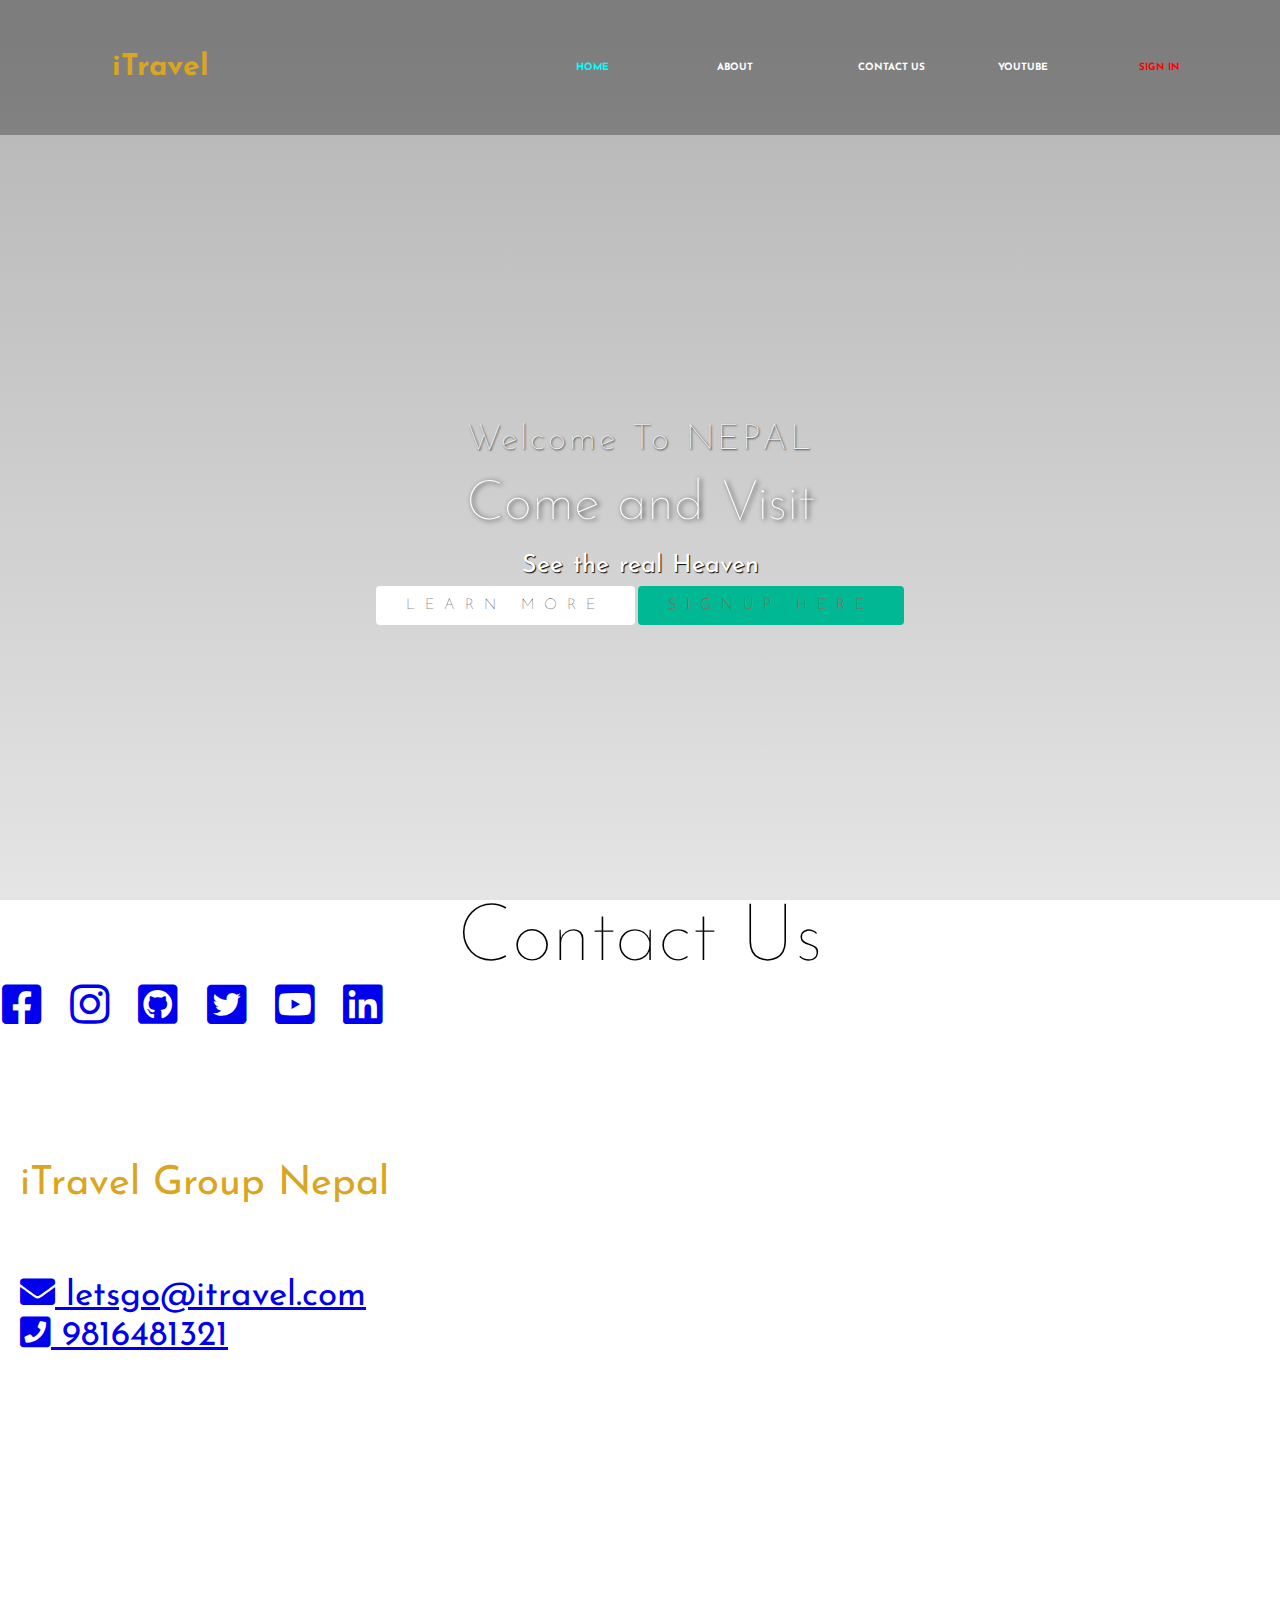
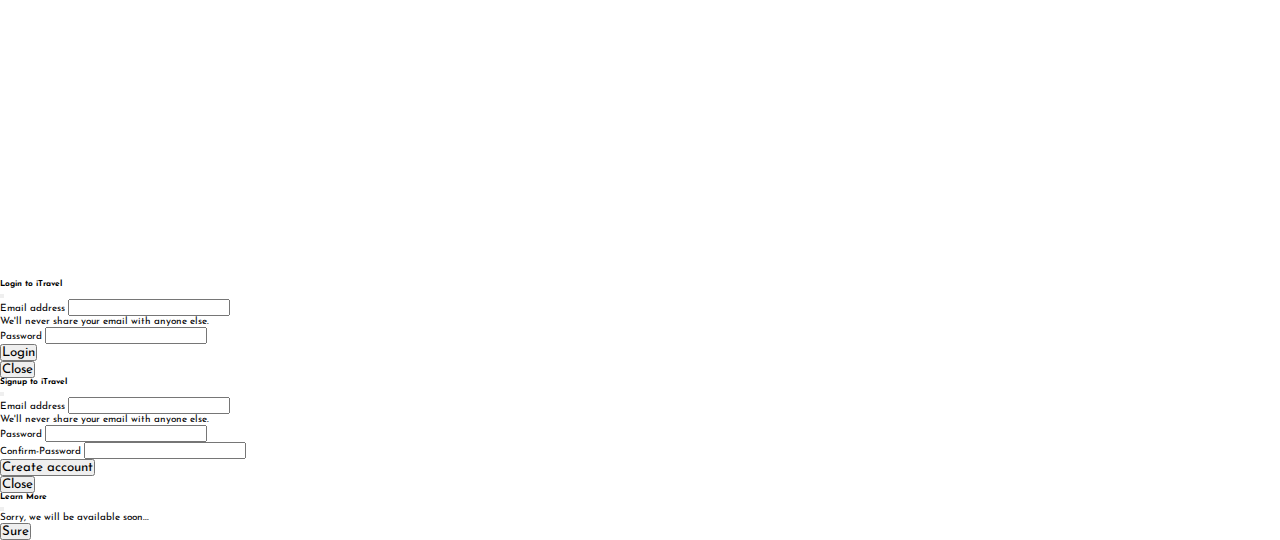
<file: index.html>
<!DOCTYPE html>
<html lang="en">
<head>
    <meta charset="UTF-8">
    <meta http-equiv="X-UA-Compatible" content="IE=edge">
    <meta name="viewport" content="width=device-width, initial-scale=1.0">
    <title>Document</title>
    <link rel="stylesheet" type ="text/css" href="01.css">
    <link href="https://fonts.googleapis.com/css2?family=David+Libre&family=Josefin+Sans&display=swap" rel="stylesheet">
    <link rel="stylesheet" href="https://cdnjs.cloudflare.com/ajax/libs/animate.css/4.1.1/animate.min.css"/>
    <link rel="stylesheet" href="https://cdnjs.cloudflare.com/ajax/libs/font-awesome/5.10.0/css/all.min.css">
    <link href="https://cdn.jsdelivr.net/npm/bootstrap@5.1.3/dist/css/bootstrap.min.css" rel="stylesheet" integrity="sha384-1BmE4kWBq78iYhFldvKuhfTAU6auU8tT94WrHftjDbrCEXSU1oBoqyl2QvZ6jIW3" crossorigin="anonymous">
</head>
<body>
    <header>

        <nav class>
            <div class="logo"><h1 class="animate__animated animate__bounce animate__delay-1s">iTravel</h1></div>
            <div class="menu">
                <a href="/itravel/index.html" style="color: aqua">Home</a>
                <a href="/itravel/about.html">About</a>
                <a href="#01">Contact Us</a>
                <a href="https://www.youtube.com/channel/UCt2-CRCgKy-hGM3ioiffGAw" target="_blank">Youtube</a>
                <a href="#02" data-bs-toggle="modal" data-bs-target="#loginModal">Sign in</a>
            </div>
        </nav>

            <main>
                <section>
                    <h3>Welcome To NEPAL</h3>
                    <h1>Come and Visit <span class="change_content"></span></h1>
                    <p>See the real Heaven</p>
                    <a href="#" class="btnone" data-bs-toggle="modal" data-bs-target="#staticBackdrop">Learn More</a>
                    <a href="#" class="btntwo" data-bs-toggle="modal" data-bs-target="#signupModal" >SignUp Here</a>
                </section>
            </main>
            
    </header>
    <!-- Contact Us -->
    <div id="01">
        <div class="contact">
           <div> <h2>Contact Us</h2> </div>
            <div class="media">
                <div class="contents">
                <a href="#"> <i class="fab fa-facebook-square fa-3x"></i></a>
                <a href="#"> <i class="fab fa-3x fa-instagram"></i></a>
                <a href="#"> <i class="fab fa-3x fa-github-square"></i> </a>
                <a href="#"> <i class="fab fa-3x fa-twitter-square"></i></a>
                <a href="#"> <i class="fab fa-3x fa-youtube-square"></i> </a>
                <a href="#"> <i class="fab fa-3x fa-linkedin"></i></a>
                </div>
                <div class="details">
                   <div class="name"> <p >iTravel Group Nepal </p></div><br>

                    <p>Baneswhor, Kathmandu</p>
                   <a href="https://www.youtube.com/watch?v=nZk1maTnNTo&ab_channel=XtremeD"><i class="fas fa-envelope"></i> letsgo@itravel.com </a> <br>
                    <a href="#" ><i class="fas fa-phone-square"></i> 9816481321</a>
                </div>
                
            </div>

        </div>
        
      </div>



    <script src="https://cdn.jsdelivr.net/npm/bootstrap@5.1.3/dist/js/bootstrap.bundle.min.js" integrity="sha384-ka7Sk0Gln4gmtz2MlQnikT1wXgYsOg+OMhuP+IlRH9sENBO0LRn5q+8nbTov4+1p" crossorigin="anonymous"></script>
    
    <!--Login Modal -->
<div class="modal fade" id="loginModal" tabindex="-1" aria-labelledby="loginModalLabel" aria-hidden="true">
    <div class="modal-dialog">
      <div class="modal-content">
        <div class="modal-header">
          <h5 class="modal-title" id="loginModalLabel">Login to iTravel</h5>
          <button type="button" class="btn-close" data-bs-dismiss="modal" aria-label="Close"></button>
        </div>
        <div class="modal-body">
          
          <form>
            <div class="mb-3">
              <label for="exampleInputEmail1" class="form-label">Email address</label>
              <input type="email" class="form-control" id="exampleInputEmail1" aria-describedby="emailHelp">
              <div id="emailHelp" class="form-text">We'll never share your email with anyone else.</div>
            </div>
            <div class="mb-3">
              <label for="exampleInputPassword1" class="form-label">Password</label>
              <input type="password" class="form-control" id="exampleInputPassword1">
            </div>
            
            <button type="submit" class="btn btn-primary">Login</button>
          </form>
  
        </div>
        <div class="modal-footer">
          <button type="button" class="btn btn-secondary" data-bs-dismiss="modal">Close</button>
        </div>
      </div>
    </div>
  </div>

  <!--SignUp Modal -->
<div class="modal fade" id="signupModal" tabindex="-1" aria-labelledby="signupModalLabel" aria-hidden="true">
    <div class="modal-dialog">
      <div class="modal-content">
        <div class="modal-header">
          <h5 class="modal-title" id="signupModalLabel">Signup to iTravel</h5>
          <button type="button" class="btn-close" data-bs-dismiss="modal" aria-label="Close"></button>
        </div>
        <div class="modal-body">
        
          <form>
            <div class="mb-3">
              <label for="exampleInputEmail1" class="form-label">Email address</label>
              <input type="email" class="form-control" id="exampleInputEmail1" aria-describedby="emailHelp">
              <div id="emailHelp" class="form-text">We'll never share your email with anyone else.</div>
            </div>
            <div class="mb-3">
              <label for="exampleInputPassword1" class="form-label">Password</label>
              <input type="password" class="form-control" id="exampleInputPassword1">
            </div>
            <div class="mb-3">
              <label for="exampleInputPassword1" class="form-label">Confirm-Password</label>
              <input type="password" class="form-control" id="exampleInputPassword1">
            </div>
            <button type="submit" class="btn btn-primary">Create account</button>
          </form>
  
        </div>
        <div class="modal-footer">
          <button type="button" class="btn btn-secondary" data-bs-dismiss="modal">Close</button>
        </div>
      </div>
    </div>
  </div>

  <!-- Learn More -->

  <div class="modal fade" id="staticBackdrop" data-bs-backdrop="static" data-bs-keyboard="false" tabindex="-1" aria-labelledby="staticBackdropLabel" aria-hidden="true">
    <div class="modal-dialog">
      <div class="modal-content">
        <div class="modal-header">
          <h5 class="modal-title" id="staticBackdropLabel">Learn More</h5>
          <button type="button" class="btn-close" data-bs-dismiss="modal" aria-label="Close"></button>
        </div>
        <div class="modal-body">
          Sorry, we will be available soon...
        </div>
        <div class="modal-footer">
            <button type="button" class="btn btn-primary" data-bs-dismiss="modal">Sure</button>
        </div>
      </div>
    </div>
  </div>



</body>
</html>
</file>
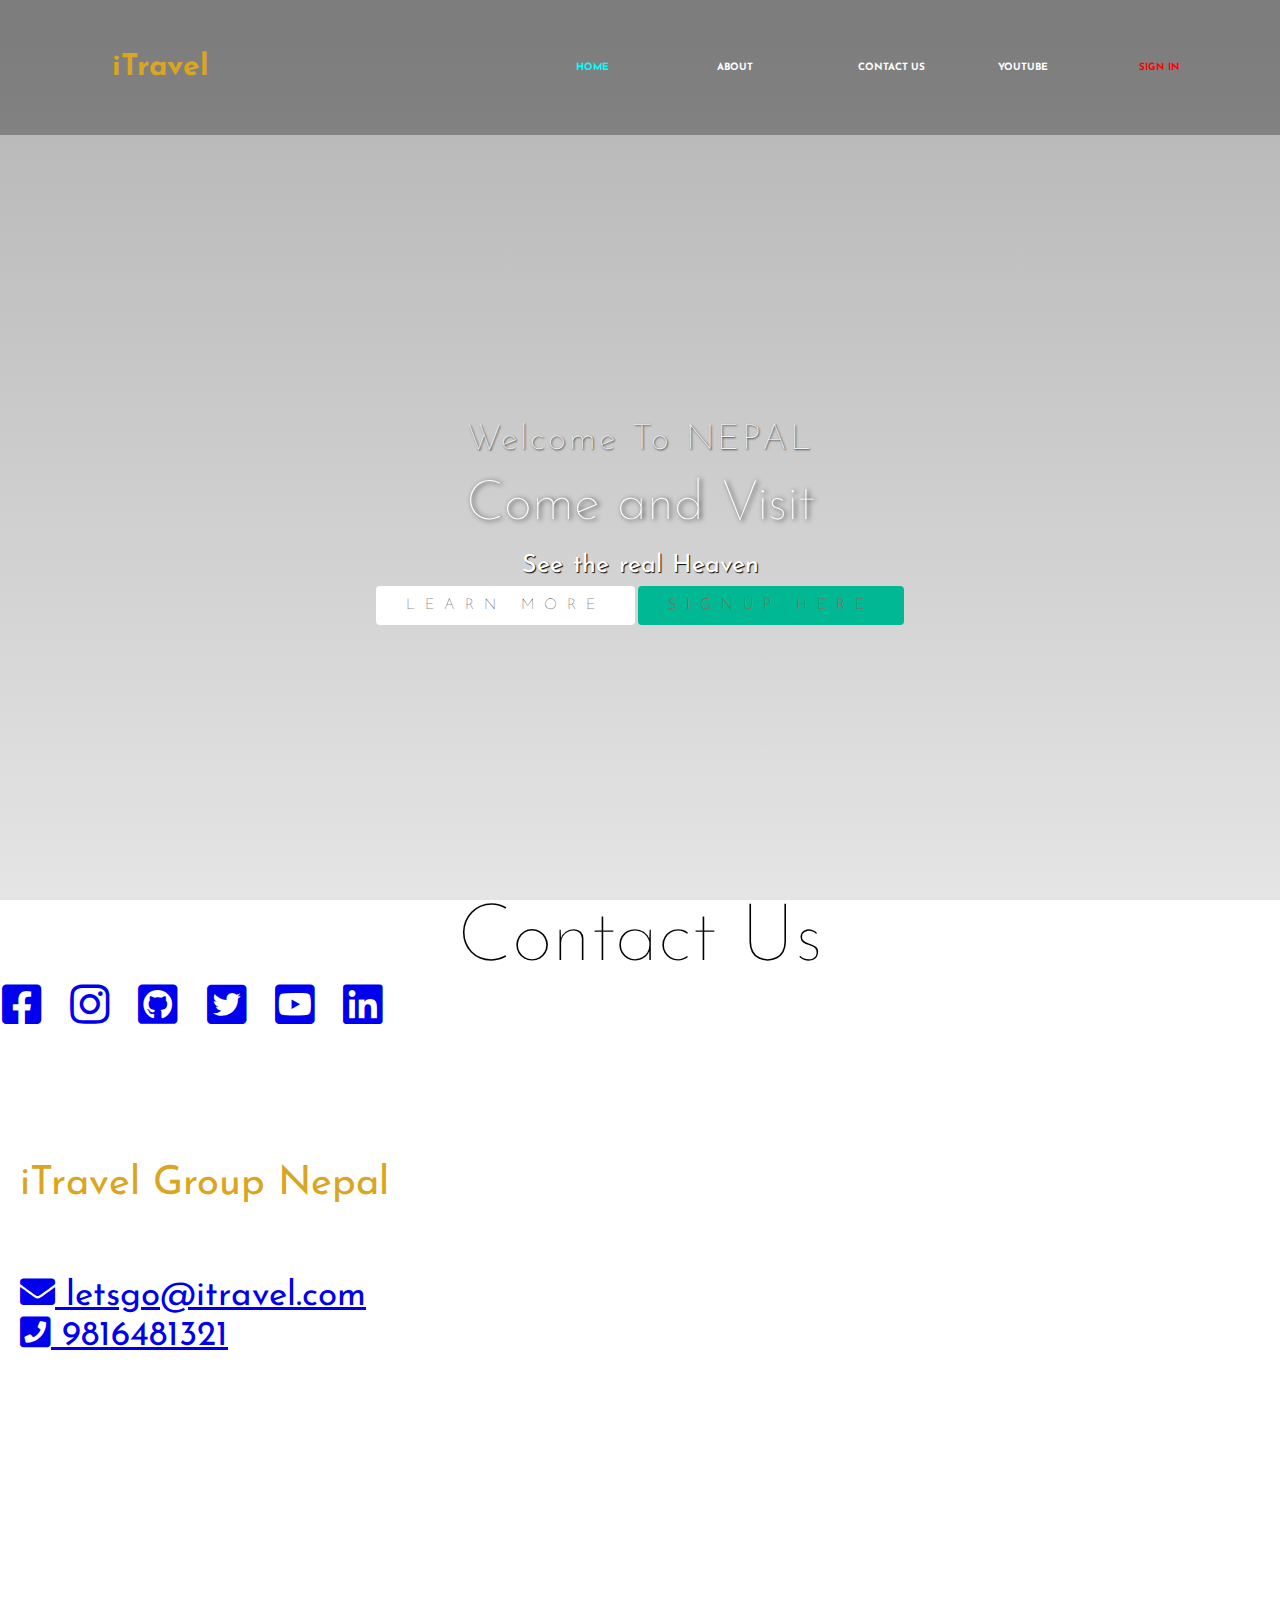
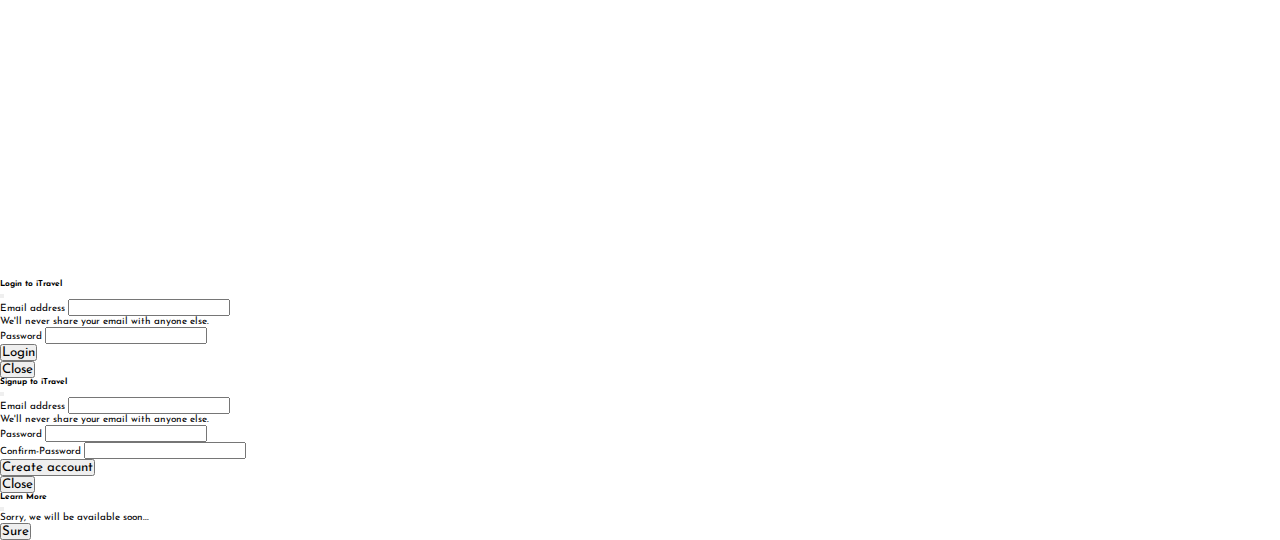
<file: 01.html>
<!DOCTYPE html>
<html lang="en">
<head>
    <meta charset="UTF-8">
    <meta http-equiv="X-UA-Compatible" content="IE=edge">
    <meta name="viewport" content="width=device-width, initial-scale=1.0">
    <title>Document</title>
    <link rel="stylesheet" type ="text/css" href="01.css">
    <link href="https://fonts.googleapis.com/css2?family=David+Libre&family=Josefin+Sans&display=swap" rel="stylesheet">
    <link rel="stylesheet" href="https://cdnjs.cloudflare.com/ajax/libs/animate.css/4.1.1/animate.min.css"/>
    <link rel="stylesheet" href="https://cdnjs.cloudflare.com/ajax/libs/font-awesome/5.10.0/css/all.min.css">
    <link href="https://cdn.jsdelivr.net/npm/bootstrap@5.1.3/dist/css/bootstrap.min.css" rel="stylesheet" integrity="sha384-1BmE4kWBq78iYhFldvKuhfTAU6auU8tT94WrHftjDbrCEXSU1oBoqyl2QvZ6jIW3" crossorigin="anonymous">
</head>
<body>
    <header>

        <nav class>
            <div class="logo"><h1 class="animate__animated animate__bounce animate__delay-1s">iTravel</h1></div>
            <div class="menu">
                <a href="/itravel/01.html" style="color: aqua">Home</a>
                <a href="/itravel/about.html">About</a>
                <a href="/itravel/#01">Contact Us</a>
                <a href="/itravel/https://www.youtube.com/channel/UCt2-CRCgKy-hGM3ioiffGAw" target="_blank">Youtube</a>
                <a href="/itravel/#02" data-bs-toggle="modal" data-bs-target="#loginModal">Sign in</a>
            </div>
        </nav>

            <main>
                <section>
                    <h3>Welcome To NEPAL</h3>
                    <h1>Come and Visit <span class="change_content"></span></h1>
                    <p>See the real Heaven</p>
                    <a href="#" class="btnone" data-bs-toggle="modal" data-bs-target="#staticBackdrop">Learn More</a>
                    <a href="#" class="btntwo" data-bs-toggle="modal" data-bs-target="#signupModal" >SignUp Here</a>
                </section>
            </main>
            
    </header>
    <!-- Contact Us -->
    <div id="01">
        <div class="contact">
           <div> <h2>Contact Us</h2> </div>
            <div class="media">
                <div class="contents">
                <a href="#"> <i class="fab fa-facebook-square fa-3x"></i></a>
                <a href="#"> <i class="fab fa-3x fa-instagram"></i></a>
                <a href="#"> <i class="fab fa-3x fa-github-square"></i> </a>
                <a href="#"> <i class="fab fa-3x fa-twitter-square"></i></a>
                <a href="#"> <i class="fab fa-3x fa-youtube-square"></i> </a>
                <a href="#"> <i class="fab fa-3x fa-linkedin"></i></a>
                </div>
                <div class="details">
                   <div class="name"> <p >iTravel Group Nepal </p></div><br>

                    <p>Baneswhor, Kathmandu</p>
                   <a href="https://www.youtube.com/watch?v=nZk1maTnNTo&ab_channel=XtremeD"><i class="fas fa-envelope"></i> letsgo@itravel.com </a> <br>
                    <a href="#" ><i class="fas fa-phone-square"></i> 9816481321</a>
                </div>
                
            </div>

        </div>
        
      </div>



    <script src="https://cdn.jsdelivr.net/npm/bootstrap@5.1.3/dist/js/bootstrap.bundle.min.js" integrity="sha384-ka7Sk0Gln4gmtz2MlQnikT1wXgYsOg+OMhuP+IlRH9sENBO0LRn5q+8nbTov4+1p" crossorigin="anonymous"></script>
    
    <!--Login Modal -->
<div class="modal fade" id="loginModal" tabindex="-1" aria-labelledby="loginModalLabel" aria-hidden="true">
    <div class="modal-dialog">
      <div class="modal-content">
        <div class="modal-header">
          <h5 class="modal-title" id="loginModalLabel">Login to iTravel</h5>
          <button type="button" class="btn-close" data-bs-dismiss="modal" aria-label="Close"></button>
        </div>
        <div class="modal-body">
          
          <form>
            <div class="mb-3">
              <label for="exampleInputEmail1" class="form-label">Email address</label>
              <input type="email" class="form-control" id="exampleInputEmail1" aria-describedby="emailHelp">
              <div id="emailHelp" class="form-text">We'll never share your email with anyone else.</div>
            </div>
            <div class="mb-3">
              <label for="exampleInputPassword1" class="form-label">Password</label>
              <input type="password" class="form-control" id="exampleInputPassword1">
            </div>
            
            <button type="submit" class="btn btn-primary">Login</button>
          </form>
  
        </div>
        <div class="modal-footer">
          <button type="button" class="btn btn-secondary" data-bs-dismiss="modal">Close</button>
        </div>
      </div>
    </div>
  </div>

  <!--SignUp Modal -->
<div class="modal fade" id="signupModal" tabindex="-1" aria-labelledby="signupModalLabel" aria-hidden="true">
    <div class="modal-dialog">
      <div class="modal-content">
        <div class="modal-header">
          <h5 class="modal-title" id="signupModalLabel">Signup to iTravel</h5>
          <button type="button" class="btn-close" data-bs-dismiss="modal" aria-label="Close"></button>
        </div>
        <div class="modal-body">
        
          <form>
            <div class="mb-3">
              <label for="exampleInputEmail1" class="form-label">Email address</label>
              <input type="email" class="form-control" id="exampleInputEmail1" aria-describedby="emailHelp">
              <div id="emailHelp" class="form-text">We'll never share your email with anyone else.</div>
            </div>
            <div class="mb-3">
              <label for="exampleInputPassword1" class="form-label">Password</label>
              <input type="password" class="form-control" id="exampleInputPassword1">
            </div>
            <div class="mb-3">
              <label for="exampleInputPassword1" class="form-label">Confirm-Password</label>
              <input type="password" class="form-control" id="exampleInputPassword1">
            </div>
            <button type="submit" class="btn btn-primary">Create account</button>
          </form>
  
        </div>
        <div class="modal-footer">
          <button type="button" class="btn btn-secondary" data-bs-dismiss="modal">Close</button>
        </div>
      </div>
    </div>
  </div>

  <!-- Learn More -->

  <div class="modal fade" id="staticBackdrop" data-bs-backdrop="static" data-bs-keyboard="false" tabindex="-1" aria-labelledby="staticBackdropLabel" aria-hidden="true">
    <div class="modal-dialog">
      <div class="modal-content">
        <div class="modal-header">
          <h5 class="modal-title" id="staticBackdropLabel">Learn More</h5>
          <button type="button" class="btn-close" data-bs-dismiss="modal" aria-label="Close"></button>
        </div>
        <div class="modal-body">
          Sorry, we will be available soon...
        </div>
        <div class="modal-footer">
            <button type="button" class="btn btn-primary" data-bs-dismiss="modal">Sure</button>
        </div>
      </div>
    </div>
  </div>



</body>
</html>
</file>
<file: 01.css>
*{
    margin:0;
    padding:0;
    box-sizing: border-box;
    font-family: 'Josefin Sans', sans-serif;
}



html{
    /* 1rem=16px in actual */
    font-size: 62.5%;
}



header{
    width: 100%;
    height: 100vh;
    background-image:linear-gradient(rgba(0,0,0,0.3),rgba(0,0,0,0.1)), url('https://images.unsplash.com/photo-1617469165786-8007eda3caa7?ixlib=rb-1.2.1&ixid=MnwxMjA3fDB8MHxwaG90by1wYWdlfHx8fGVufDB8fHx8&auto=format&fit=crop&w=870&q=80');
    background-repeat: no-repeat;
    background-size: cover;
}

nav{
    width: 100%;
    height: 15vh;
    background:rgba(0,0,0,0.3);
    color: white;
    display: flex;
    justify-content: space-between;
    align-items: center;
    font-weight:50.0;
    font-size: 1rem;
}

nav .logo{
    /* background: red; */
    width: 25%;
    text-align: center;
    font-size: 1.5rem;
    /* font-weight: 90.0; */
    color:goldenrod;
}

nav .menu{
    /* background: chartreuse; */
    width: 55%;
    display: flex;
    justify-content: space-between;
}

nav .menu a{
    width: 20%;
    text-decoration: none;
    color: white;
    font-weight: bold;
    text-transform: uppercase;
}

/* nav .menu a:first-child{
 color: #00b894;
} */

nav .menu a:last-child{
    color:red;
}

main{
    width:100%;
    height: 85vh;
    /* background: burlywood; */
    display: flex;
    justify-content: center;
    align-items: center;
    text-align:center;
    color: white;


}

section{

}

section h3{
     font-size: 3.5rem;
     font-weight: 30.0;
     letter-spacing: 0.3rem;
     text-shadow: 0.1rem 0.1rem 0.2rem black;
}

section h1{
    margin:2.0rem 0 2.0rem 0;
    font-size: 5.5rem;
    font-weight: 50.0;
    text-shadow: 0.2rem 0.1rem 0.5rem black;
}

section p{
    font-size: 2.5rem;
    word-spacing: 0.2rem;
    margin-bottom: 2.0rem;
    text-shadow: 0.1rem 0.1rem 0.1rem black;
}

section a{
    padding: 1.2rem 3.0rem;
    border-radius: 0.4rem;
    text-decoration: none;
    outline: none;
    text-transform: uppercase;
    font-size: 1.5rem;
    font-weight: 50.0;
    letter-spacing: 1rem;
    transition: all .5s ease;
}



.btnone:hover{
    background-color:yellowgreen;
    color: #000;  
}
.btntwo:hover{
    background-color:yellowgreen;
    color: #000;  
}

section .btnone{
    /* background-color: #00b894; */
    background: #fff;
    color: #000;
}
section .btntwo{
    background-color: #00b894;
    color: red;
    font-weight: 70.0;
}

.change_content:after{
    content: '';
    animation: changetext 30s infinite linear;
    color: #000;
}

@keyframes changetext {
    0%{content: "Kathmandu";}
    10%{content:"Pokhara";}
    20%{content: "Solukhumbu";}
    30%{content:"Dolpa";}
    40%{content: "Mustang";}
    50%{content:"Illam";}
    60%{content: "Manang";}
    70%{content: "Chitwan";}
    80%{content:"Gorkha";}
    90%{content:"Mugu";}
    100%{content: "Heaven";}

}

/* Contact Us */
.contact h2{
    font-size: 8.0rem;
    font-weight: 90.0;
    color:#000;
    background-color:#fff;
    display: flex;
    justify-content: center;
    align-items: center;
    text-align: center;

    

}

 .contact .media{
    
    background-image: url('https://images.unsplash.com/photo-1545917992-dea2d782ef46?ixlib=rb-1.2.1&ixid=MnwxMjA3fDB8MHxwaG90by1wYWdlfHx8fGVufDB8fHx8&auto=format&fit=crop&w=989&q=80');
    width:100%;
    height: 100vh;
    background-repeat: no-repeat;
    background-size: cover;
}

.contents {
    font-size: 1.5rem;
    display: flex;
    color: black;
    width:30%;
    justify-content: space-between;
    padding:0.2rem 0.2rem;
    
}

.media .name{
    color: goldenrod;
    font-size: 4.0rem;
}

.media .details{
    font-size: 3.5rem;
    margin-left: 2.0rem;
    margin-top: 13.5rem;
    text-decoration:none;
    color: #fff;
}

/* About */
.slide{
    width: 90%;
    height: 40vh;
    display: flex;
    margin-left: 3.8rem;
    margin-top: 11.0rem;
    background-repeat: no-repeat;
    background-size: cover;
    justify-content: center;
    align-items: center;
    font-size: 2.5rem;
}

.slide h2{
    color:goldenrod;
    font-weight: 60.0;
    text-shadow: 0.1rem 0.1rem 0.1rem black;
}

.slide p{
    color:darkred;
    font-size: 3.0rem;
}

/* responsive code */

@media(max-width:998px){
html{
       font-size: 55%;
}
}

@media(max-width:768px){
html{
      font-size: 45%;
}
}
</file>
